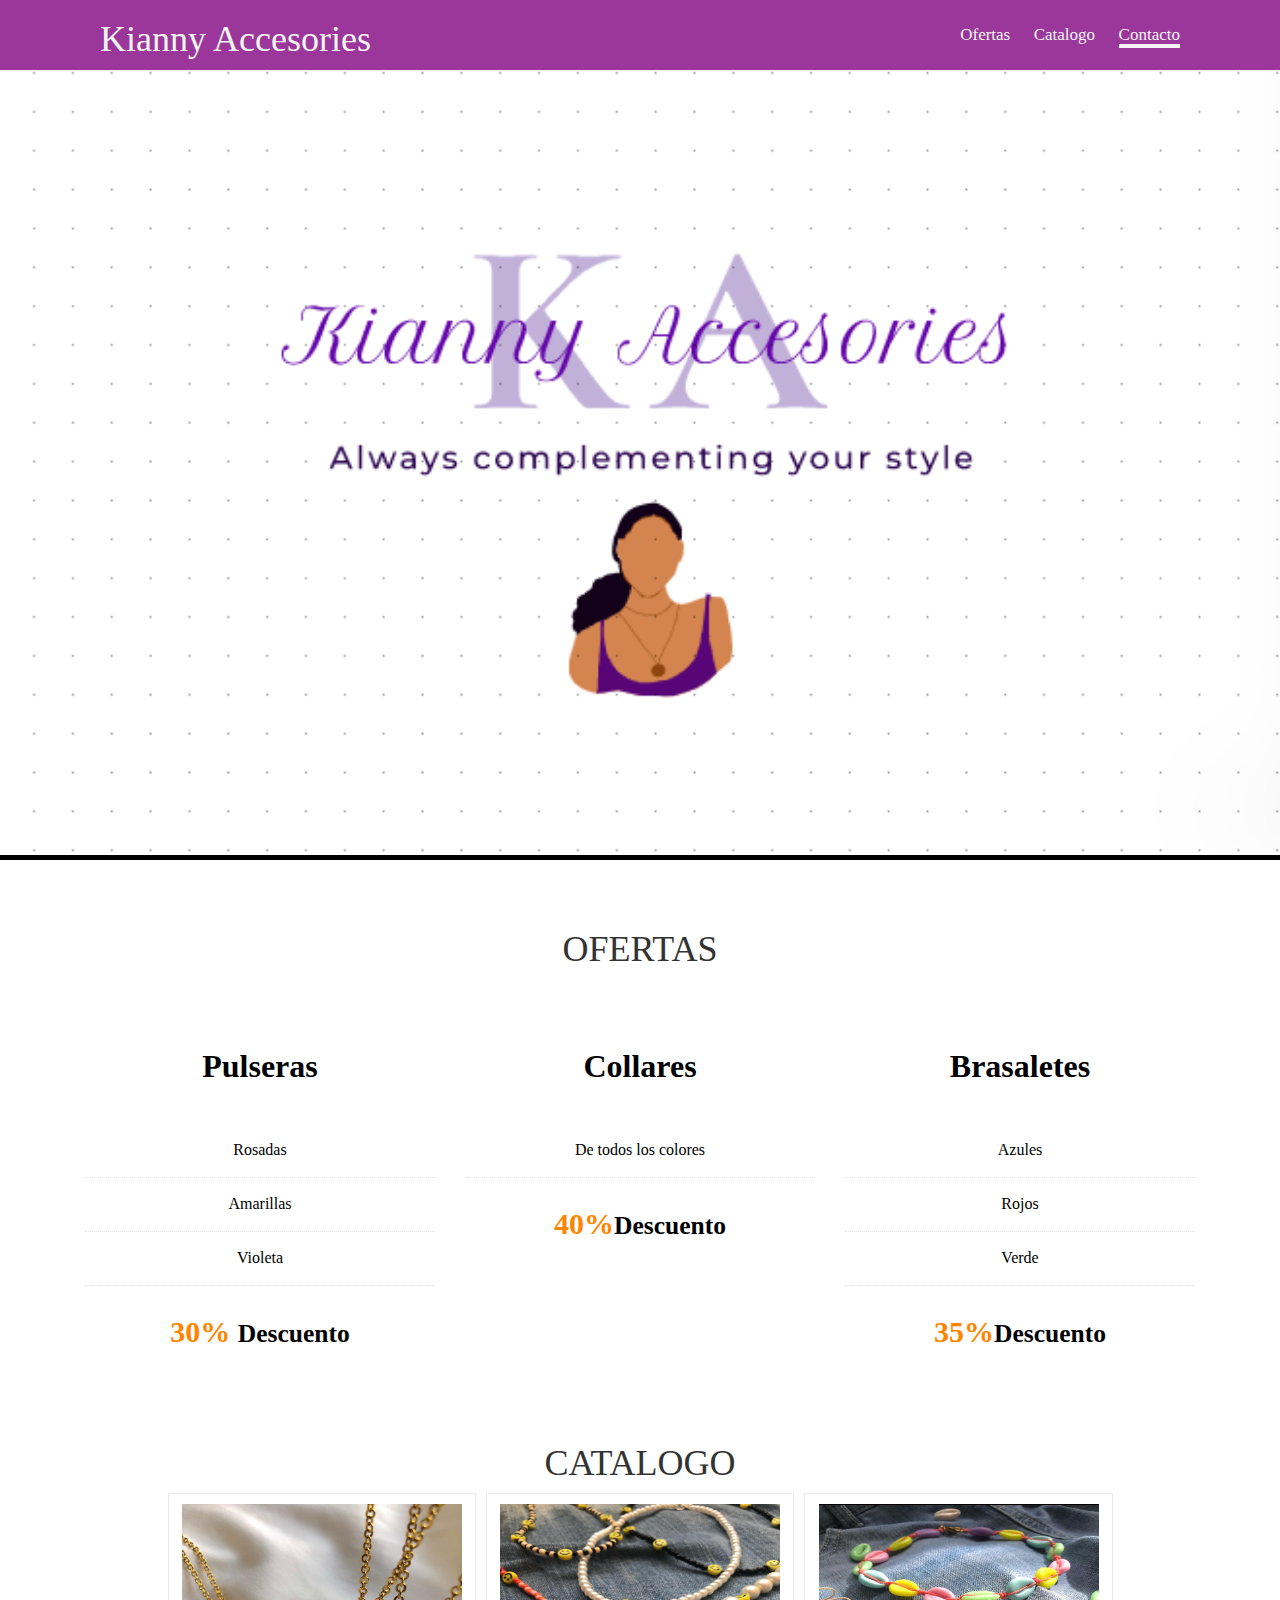
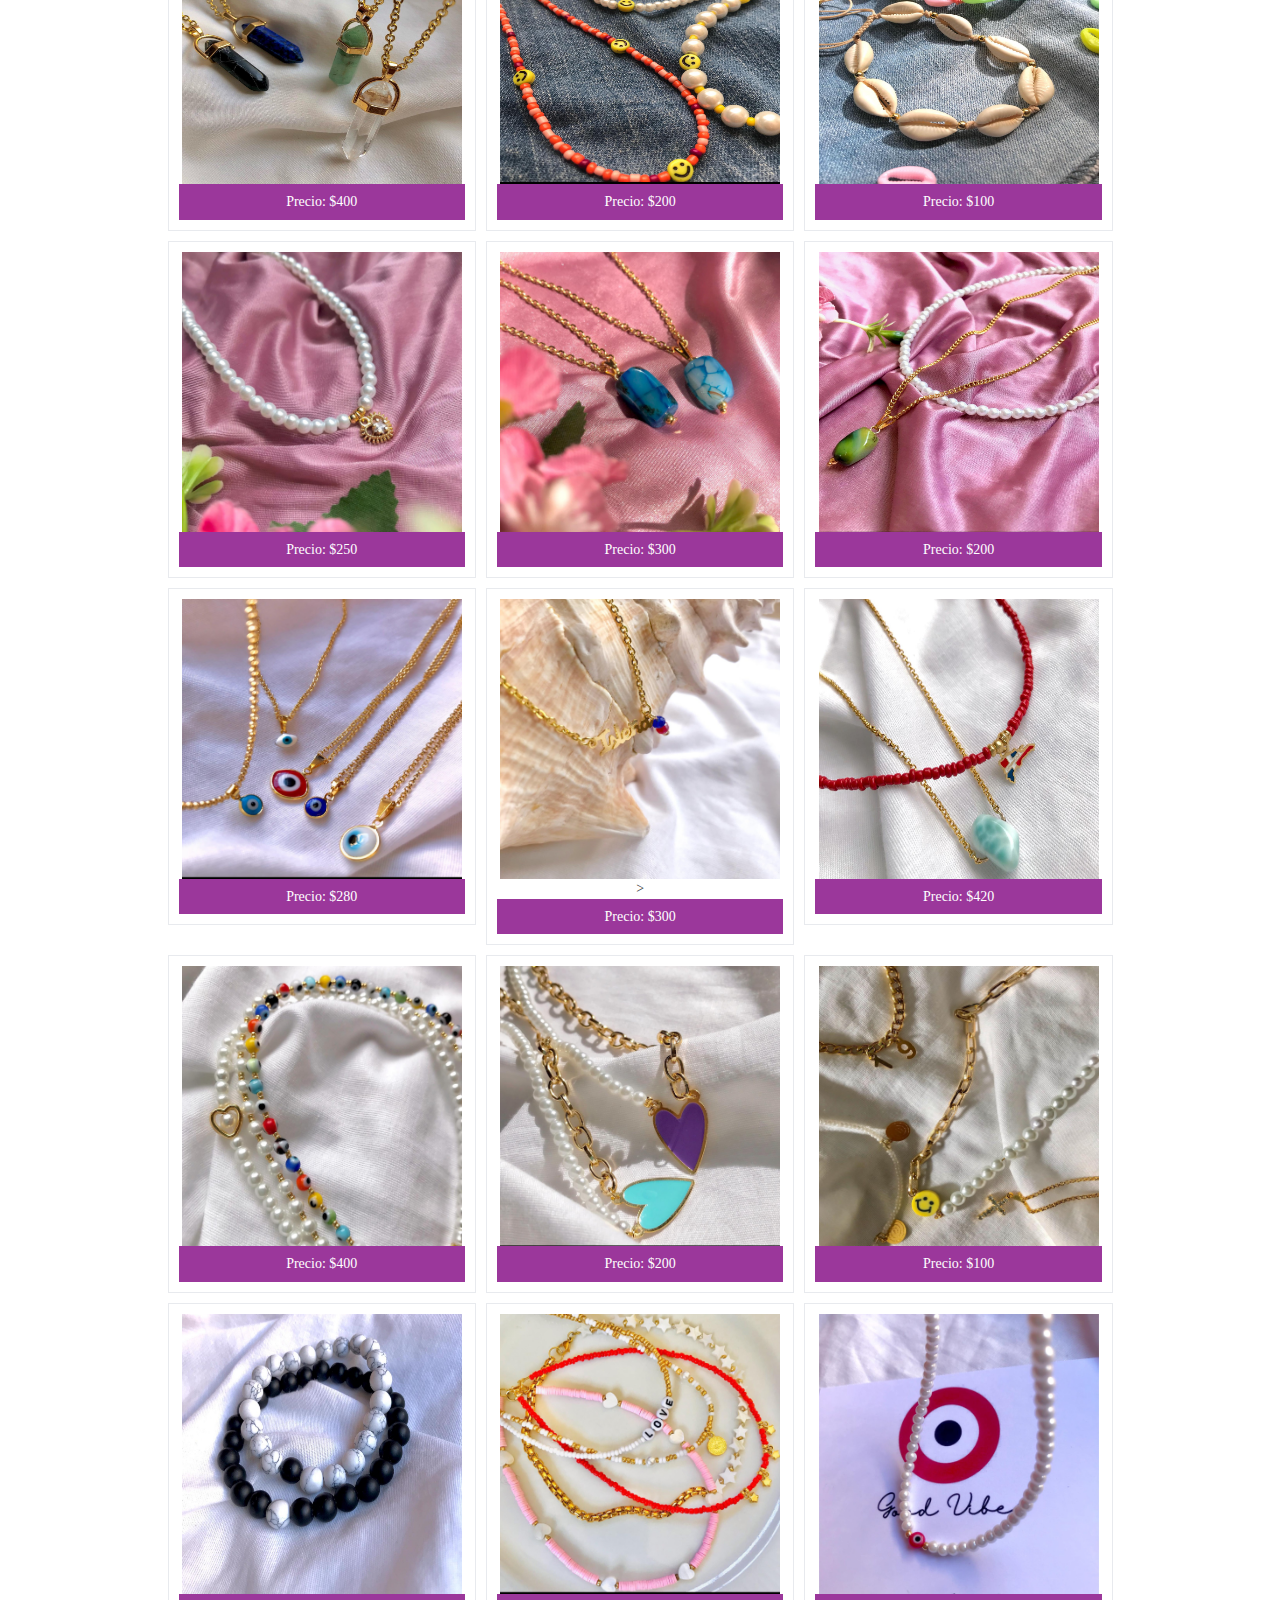
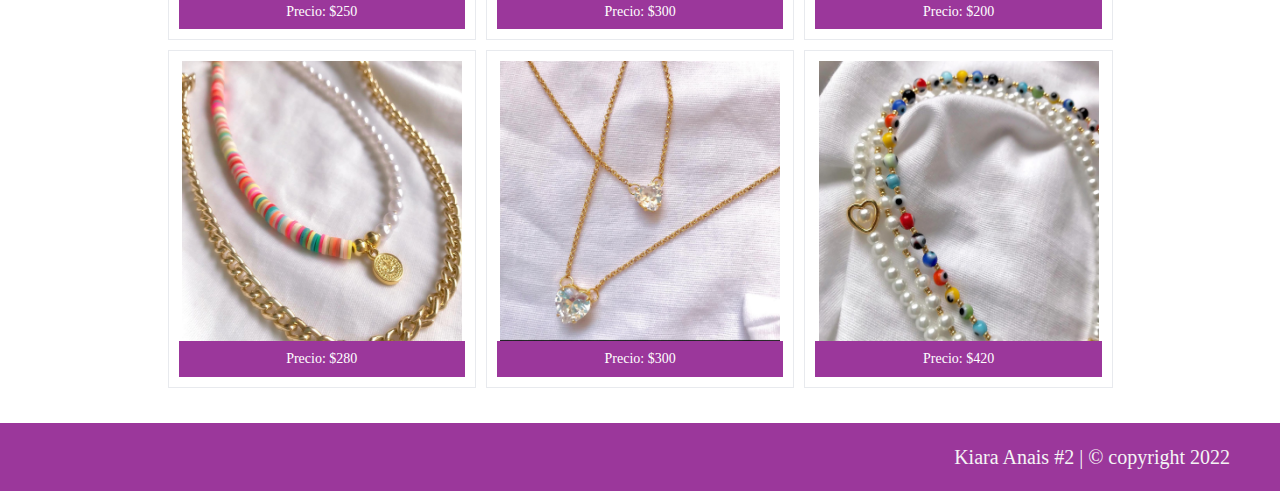
<file: kiara/index.html>
<!DOCTYPE html>
<html lang="en">
<head>
    <meta charset="UTF-8">
    <meta http-equiv="X-UA-Compatible" content="IE=edge">
    <meta name="viewport" content="width=device-width, initial-scale=1.0">
    <title>Kianny Accesories</title>
    <link rel="stylesheet" href="css/style.css">
    <link rel="stylesheet" href="css/bootstrap.css">
</head>
<body>
    <!-- esta es la cabecera donde esta la barra de navegacion -->
    <header class="header">
        <h1 class="header__title">Kianny Accesories</h1>

        <nav class="nav__links">
            <a href="#price-sec" class="nav__link">Ofertas</a>
            <a href="#port-sec" class="nav__link">Catalogo</a>
            <a href="contacto.html" class="nav__link nav__link--active">Contacto</a>
        </nav>
    </header>

    <!-- esta la imagen que esta en la cabecera -->
    <img src="img/fondo.png" alt="" class="img__fondo">

    <!-- esta es la seccion donde estan las tarjetas de descuento -->
    <section id="price-sec">
        <div class="container">
            <div class="row g-pad-bottom">
                <h1 class="g-pad-bottom h1">OFERTAS</h1>
                
                  
                <div class="col-md-12 text-center ">
                    <div class="col-md-4 col-sm-4">
                        <ul class="plan">
                             
                            <li class="plan-head">Pulseras</li>
                           
                            <li>Rosadas</li>
                            <li>Amarillas</li>
                            <li>Violeta</li>
                             <li class="main-price">30% <small>Descuento</small></li>
                        </ul>
                    </div>
                    <div class="col-md-4 col-sm-4">
                        <ul class="plan">
                            <li class="plan-head">Collares</li>
                            
                            <li>De todos los colores</li>
                            <li class="main-price">40%<small>Descuento</small></li>
                        </ul>
                    </div>
                    <div class="col-md-4 col-sm-4">
                        <ul class="plan">
                            <li class="plan-head">Brasaletes</li>
                         
                            <li>Azules</li>
                            <li>Rojos</li>
                            <li>Verde</li>
                            <li class="main-price">35%<small>Descuento</small></li>
                        </ul>
                    </div>
                

                </div>
            </div>


        </div>
    </section>

     <!-- CATALOGO SECTION-->
   <section id="port-sec">
    <div class="container">
        <div class="row g-pad-bottom" >
              <h1 class="g-pad-bottom h1">  CATALOGO  </h1>
            
             <div class="col-md-10 col-md-offset-1 col-sm-12" >
                 <ul class="portfolio-items col-3">
                     <li class="portfolio-item">
                         <div class="item-main">
                             <div class="portfolio-image">
                                 <img src="img/imagen1.jpeg" alt="">
                             </div>
                             <h5>Precio: $400 </h5>
                         </div>
                     </li>
                    
                     <li class="portfolio-item">
                         <div class="item-main">
                             <div class="portfolio-image">
                                 <img src="img/imagen2.jpg" alt="">
                             </div>
                             <h5>Precio: $200</h5>
                         </div>
                     </li>
                     <li class="portfolio-item">
                         <div class="item-main">
                             <div class="portfolio-image">
                                 <img src="img/imagen3.jpg" alt="">
                             </div>
                             <h5>Precio: $100</h5>
                         </div>
                     </li>
                     <li class="portfolio-item">
                         <div class="item-main">
                             <div class="portfolio-image">
                                 <img src="img/imagen4.jpg" alt="">
                             </div>
                             <h5>Precio: $250</h5>
                         </div>
                     </li>
                     <li class="portfolio-item">
                         <div class="item-main">
                             <div class="portfolio-image">
                                 <img src="img/imagen5.jpg" alt="">
                             </div>
                             <h5>Precio: $300</h5>
                         </div>
                     </li>
                     <li class="portfolio-item ">
                         <div class="item-main">
                             <div class="portfolio-image">
                                 <img src="img/imagen6.jpg" alt="">
                             </div>
                             <h5>Precio: $200</h5>
                         </div>
                     </li>
                     <li class="portfolio-item ">
                        <div class="item-main">
                             <div class="portfolio-image">
                                 <img src="img/imagen7.jpg" alt="">
                             </div>
                             <h5>Precio: $280</h5>
                         </div>
                     </li>
                     <li class="portfolio-item ">
                        <div class="item-main">
                             <div class="portfolio-image">
                                 <img src="img/imagen8.jpg" alt="">>
                             </div>
                             <h5>Precio: $300</h5>
                         </div>
                     </li>
                      <li class="portfolio-item">
                         <div class="item-main">
                             <div class="portfolio-image">
                                 <img src="img/imagen9.jpg" alt="">
                             </div>
                             <h5>Precio: $420 </h5>
                         </div>
                     </li>
                 </ul>
             </div>
        </div>
    </div>
</section>

<section id="port-sec">
 <div class="container">
     <div class="row g-pad-bottom" >
         
          <div class="col-md-10 col-md-offset-1 col-sm-12" >
              <ul class="portfolio-items col-3">
                  <li class="portfolio-item">
                      <div class="item-main">
                          <div class="portfolio-image">
                              <img src="img/imagen10.jpg" alt="">
                          </div>
                          <h5>Precio: $400</h5>
                      </div>
                  </li>
                 
                  <li class="portfolio-item">
                      <div class="item-main">
                          <div class="portfolio-image">
                              <img src="img/imagen11.jpg" alt="">
                          </div>
                          <h5>Precio: $200</h5>
                      </div>
                  </li>
                  <li class="portfolio-item">
                      <div class="item-main">
                          <div class="portfolio-image">
                              <img src="img/imagen12.jpg" alt="">
                          </div>
                          <h5>Precio: $100</h5>
                      </div>
                  </li>
                  <li class="portfolio-item">
                      <div class="item-main">
                          <div class="portfolio-image">
                              <img src="img/imagen13.jpg" alt="">
                          </div>
                          <h5>Precio: $250</h5>
                      </div>
                  </li>
                  <li class="portfolio-item">
                      <div class="item-main">
                          <div class="portfolio-image">
                              <img src="img/imagen15.jpg" alt="">
                          </div>
                          <h5>Precio: $300</h5>
                      </div>
                  </li>
                  <li class="portfolio-item ">
                      <div class="item-main">
                          <div class="portfolio-image">
                              <img src="img/imagen16.jpg" alt="">
                          </div>
                          <h5>Precio: $200</h5>
                      </div>
                  </li>
                  <li class="portfolio-item ">
                     <div class="item-main">
                          <div class="portfolio-image">
                              <img src="img/imagen17.jpg" alt="">
                          </div>
                          <h5>Precio: $280</h5>
                      </div>
                  </li>
                  <li class="portfolio-item ">
                     <div class="item-main">
                          <div class="portfolio-image">
                              <img src="img/imagen18.jpg" alt="">
                          </div>
                          <h5>Precio: $300</h5>
                      </div>
                  </li>
                   <li class="portfolio-item">
                      <div class="item-main">
                          <div class="portfolio-image">
                              <img src="img/imagen10.jpg" alt="">
                          </div>
                          <h5>Precio: $420 </h5>
                      </div>
                  </li>
              </ul>
          </div>
     </div>
 </div>
</section>

<div id="footer">
    Kiara Anais  #2 |  © copyright 2022
     
</div>

</body>
</html>
</file>
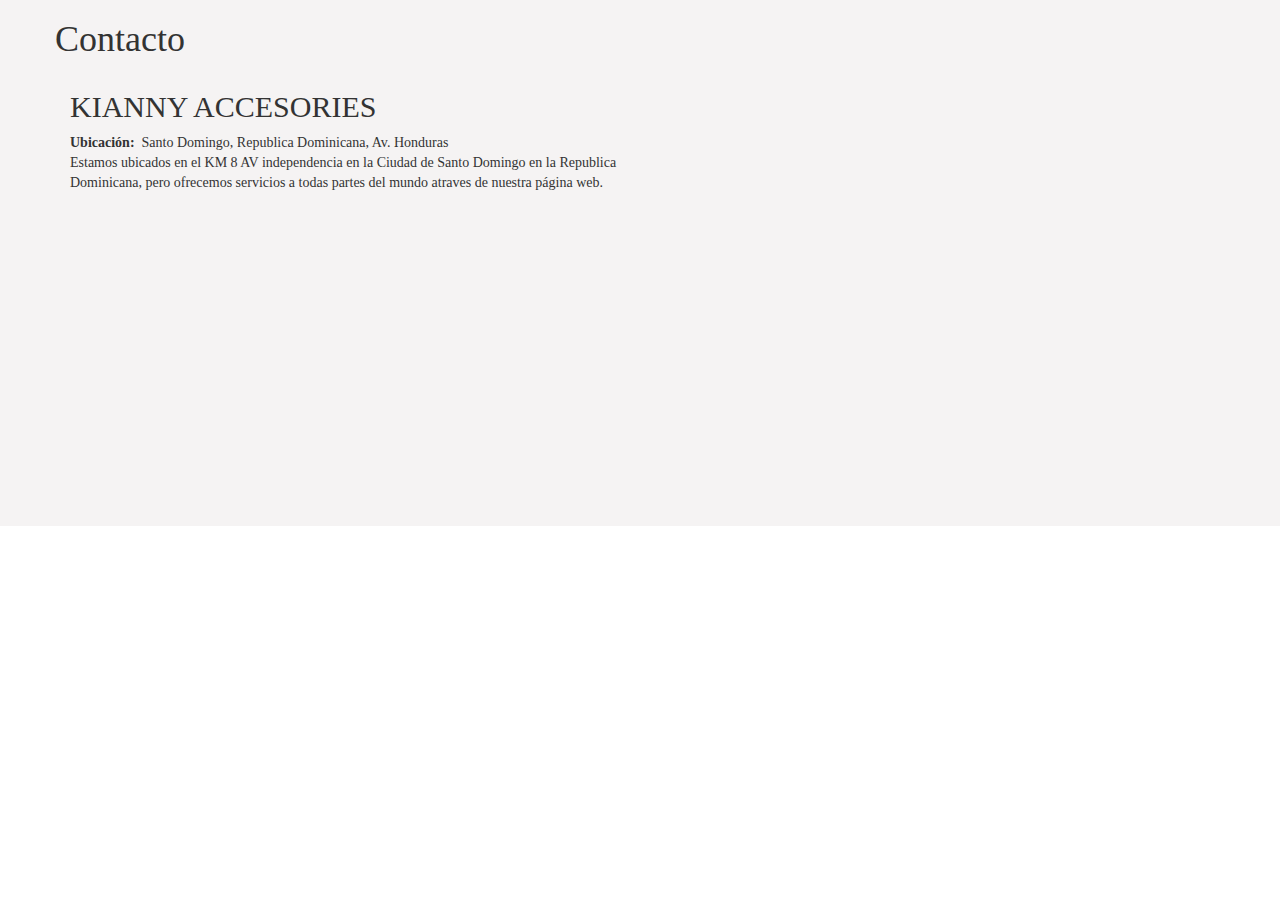
<file: kiara/contacto.html>
<!DOCTYPE html>
<html lang="en">
<head>
    <meta charset="UTF-8">
    <meta http-equiv="X-UA-Compatible" content="IE=edge">
    <meta name="viewport" content="width=device-width, initial-scale=1.0">
    <title>Contacto</title>
    <link href="css/bootstrap.css" rel="stylesheet" />
    <link href="css/style.css" rel="stylesheet" />

</head>
<body>
    <!-- END PORTFOLIO SECTION-->
    <!--CONTACT SECTION-->
    
    <section  id="contact-sec">
        <div class="container">
             
            <div class="row g-pad-bottom">
                  <h1 class="g-pad-bottom"> Contacto </h1>
                
                  
                <div class="col-md-6 ">
                    <h2>KIANNY ACCESORIES</h2>
                 
                    <p>
                         <strong> Ubicación: </strong> &nbsp;Santo Domingo, Republica Dominicana, Av. Honduras  
                         <br />
                         Estamos ubicados en el KM 8 AV independencia en la Ciudad de Santo Domingo en la Republica Dominicana, pero ofrecemos servicios a todas partes del mundo atraves de nuestra página web.              
                    </p>
                    <form>
                        <div class="row">
                            
                        </div>
                    </form>
                </div>
                <div class="col-md-6">
                    <iframe src="https://www.google.com/maps/embed?pb=!1m18!1m12!1m3!1d2900.4209005540306!2d-69.99653498806167!3d18.42780813454522!2m3!1f0!2f0!3f0!3m2!1i1024!2i768!4f13.1!3m3!1m2!1s0x8ea561a9beaf385d%3A0x8d2a6ddca2ab6310!2sAv.%20Independencia%208%2C%20Santo%20Domingo!5e0!3m2!1ses-419!2sdo!4v1656282882589!5m2!1ses-419!2sdo" width="600" height="450" style="border:0;" allowfullscreen="" loading="lazy" referrerpolicy="no-referrer-when-downgrade"></iframe>
                </div>
            </div>
        </div>
    </section>
    <!--END CONTACT SECTION-->

</body>
</html>
</file>
<file: kiara/css/style.css>
* {
    margin: 0%;
    padding: 0%;
    box-sizing: border-box;
    font-family: Georgia;
}

/*  */
.header {
    background-color:  rgb(155, 55, 155);
    padding: 0 100px;
    color: whitesmoke;
    display: flex;
    align-items: center;
    justify-content: space-between;
    height: 70px;
}


.nav__link {
    color: inherit;
    text-decoration: none;
    margin-left: 20px;
    font-size: 17px;
}

.nav__link:hover {
    color: navajowhite;
}

.nav__link--active {
    border-bottom: 4px solid whitesmoke;
}

.nav__link--active:hover {
    border-bottom: 4px solid  rgb(155, 55, 155);
}


.header__title:hover {
    color: navajowhite;
}

.img__fondo {
    width: 100%;
    border-bottom: 5px solid black;
}



#price-sec {
    background-color: white;
    padding-top: 50px;
}
.plan {
    background: #fff;
    padding: 0 0 15px 0;
    margin: 30px 0px;
    list-style: none;
    text-align: center;
  
}

.h1 {
    text-align: center;
    margin-top: 50px;
    margin-bottom: 50px;
}

.plan li {
   padding: 15px 0px;
color: #000;
font-size: 16px;
border-bottom:1px dotted #e1e1e1;
}


.plan li.plan-head {
   padding: 40px 0px;
line-height: 35px;
font-size: 32px;
font-weight: 600;
border: none;
   }

.plan li.main-price {
padding: 25px 0px;
color: #FF8500;
border: none;
font-weight: 900;
font-size: 30px;
}

small {
    font-size: 10px;
    color:#000;
}



.portfolio-items {
    list-style: none;
    padding: 0;
    margin: 0;
  }
  .portfolio-items {
    margin-right: -20px;
  }
  .portfolio-items > li {
    float: left;
    padding: 0;
    margin: 0;
  }
  
  .portfolio-items.col-3 > li {
    width: 33%;
  }
  
  .portfolio-item .item-main {
    margin: 0 10px 10px 0;
    text-align: center;
    background: #fff;
    padding: 10px;
    border:1px solid #E8EAEE;
    
  }
  .portfolio-item img {
    width: 280px;
    height: 280px;
  }
  .portfolio-item .portfolio-image {
    position: relative;
  }
  .portfolio-item h5 {
    margin: 0;
    padding: 10px 0 10px 0;
    white-space: nowrap;
    text-overflow: ellipsis;
    overflow: hidden;
    background-color: rgb(155, 55, 155);
  color: #fff;
  }
  .portfolio-item .overlay {
    position: absolute;
    top: 0;
    left: 0;
    width: 100%;
    height: 100%;
    opacity: 0;
    background-color: rgba(255, 255, 255, 0.9);
    text-align: center;
    vertical-align: middle;
    -webkit-transition: opacity 300ms;
    -moz-transition: opacity 300ms;
    -o-transition: opacity 300ms;
    transition: opacity 300ms;
  }
  .portfolio-item .overlay .preview {
    position: relative;
    top: 50%;
    display: inline-block;
    margin-top: -20px;
  }
  .portfolio-item:hover .overlay {
    opacity: 1;
  }

  #contact-sec {
    background-color:#f5f3f3;
}
.cnt {
width: 100%;
min-height: 350px;
border: 1px solid #e1e1e1;
}

  #footer {
    background-color: rgb(155, 55, 155);
    color: whitesmoke;
    padding:20px 50px 20px 50px;
    text-align:right;
    font-size: 20px;
    margin-top: 25px;
}
</file>
